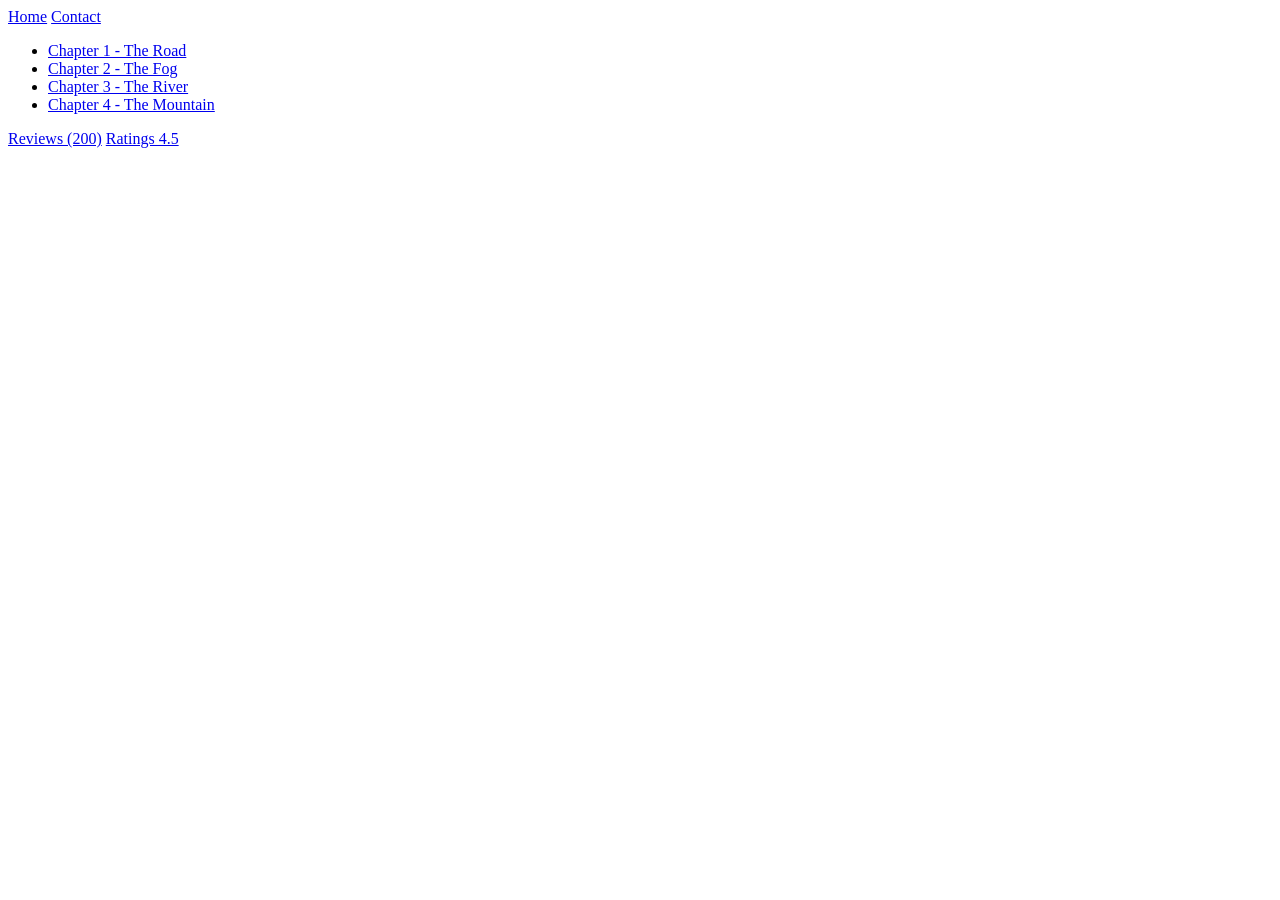
<file: tests/fixtures/generic_toc.html>
<!DOCTYPE html>
<html lang="en">
<head>
  <meta property="og:title" content="The Eternal Journey"/>
  <meta property="og:image" content="https://example.com/eternal.jpg"/>
  <meta name="author" content="Jane Doe"/>
  <meta name="description" content="A long web novel about journeys."/>
  <title>The Eternal Journey - ReadHere</title>
</head>
<body>
<header><a href="/">Home</a> <a href="/contact">Contact</a></header>
<main>
  <div class="chapter-list-wrapper">
    <ul>
      <li><a href="/eternal/chapter/1">Chapter 1 - The Road</a></li>
      <li><a href="/eternal/chapter/2">Chapter 2 - The Fog</a></li>
      <li><a href="/eternal/chapter/3">Chapter 3 - The River</a></li>
      <li><a href="/eternal/chapter/4">Chapter 4 - The Mountain</a></li>
    </ul>
  </div>
  <div class="sidebar">
    <a href="/eternal/review">Reviews (200)</a>
    <a href="/eternal/ratings">Ratings 4.5</a>
  </div>
</main>
</body>
</html>
</file>
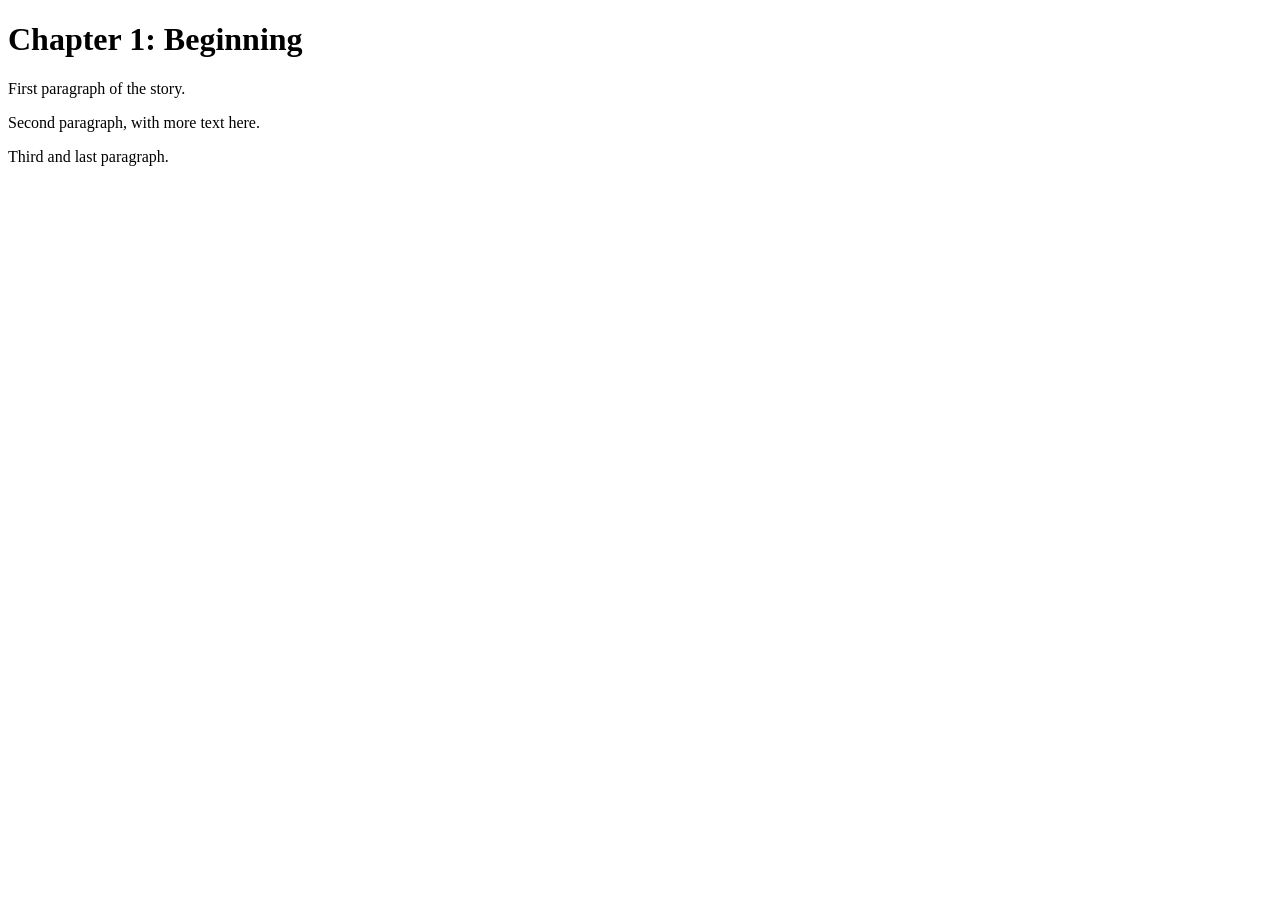
<file: tests/fixtures/novelfire_chapter.html>
<!DOCTYPE html>
<html lang="en">
<head><title>Chapter 1 - NovelFire</title></head>
<body>
<h1 class="chapter-title">Chapter 1: Beginning</h1>
<div id="chapter-container">
  <div id="content">
    <p>First paragraph of the story.</p>
    <p>Second paragraph, with more text here.</p>
    <p>Third and last paragraph.</p>
  </div>
</div>
</body>
</html>
</file>
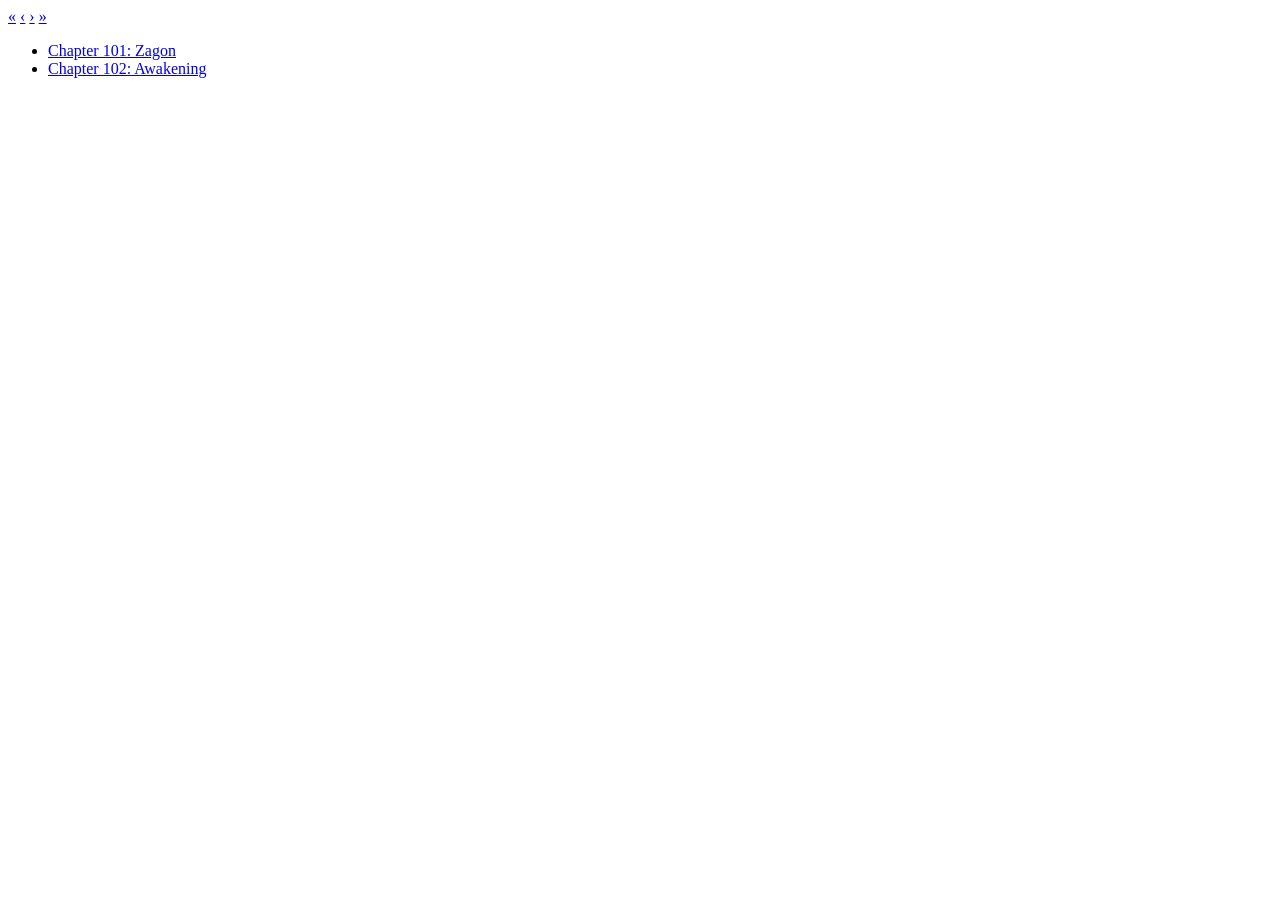
<file: tests/fixtures/novelfire_range_pager.html>
<!DOCTYPE html>
<html lang="en">
<head><title>Chapters - NovelPhoenix</title></head>
<body>
<main>
<article id="chapter-list-page">
  <section id="info">
    <div class="novel-body container">
      <div id="chpagedlist" class="mb-5">
        <div class="filters">
          <div class="pagenav">
            <div class="chapter-range-pager" aria-label="Chapter pages">
              <a href="?page=1" aria-label="First chapter range" aria-disabled="true">&#171;</a>
              <a href="?page=1" aria-label="Previous chapter range" aria-disabled="true">&#8249;</a>
              <a href="?page=2" aria-label="Next chapter range">&#8250;</a>
              <a href="?page=3" aria-label="Last chapter range">&#187;</a>
            </div>
          </div>
        </div>
        <ul class="chapter-list">
          <li><a href="/novel/my-step-daughters-are-the-villainesses/chapter-101">Chapter 101: Zagon</a></li>
          <li><a href="/novel/my-step-daughters-are-the-villainesses/chapter-102">Chapter 102: Awakening</a></li>
        </ul>
      </div>
    </div>
  </section>
</article>
</main>
</body>
</html>
</file>
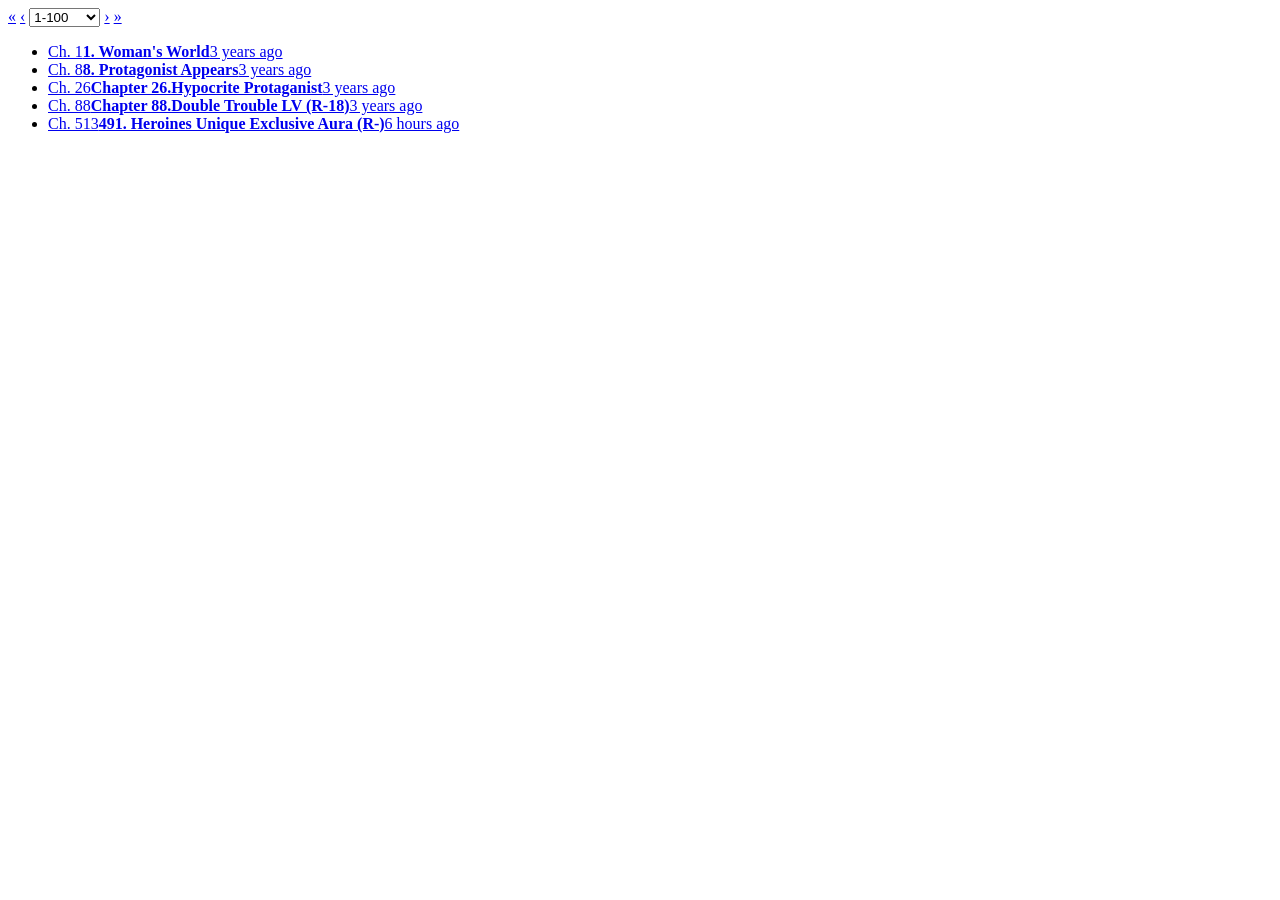
<file: tests/fixtures/novelphoenix_toc_2026.html>
<!DOCTYPE html>
<html lang="en">
<head>
  <meta property="og:title" content="Surviving in Woman's world as a novel villain."/>
  <meta name="author" content="Novel Phoenix"/>
  <title>Chapters - Novel Phoenix</title>
</head>
<body>
<main>
<article id="chapter-list-page">
  <div id="chpagedlist" class="mb-5">
    <div class="filters">
      <div class="pagenav">
        <div class="chapter-range-pager" aria-label="Chapter pages">
          <a href="?page=1" aria-label="First chapter range" aria-disabled="true">&#171;</a>
          <a href="?page=1" aria-label="Previous chapter range" aria-disabled="true">&#8249;</a>
          <select aria-label="Chapter range">
            <option value="?page=1" selected>1-100</option>
            <option value="?page=2">101-200</option>
            <option value="?page=6">501-513</option>
          </select>
          <a href="?page=2" aria-label="Next chapter range">&#8250;</a>
          <a href="?page=6" aria-label="Last chapter range">&#187;</a>
        </div>
      </div>
    </div>
    <ul class="chapter-list">
      <li><a href="/novel/surviving-in-womans-world-as-a-novel-villain/chapter-1"><span class="chapter-no">Ch. 1</span><strong class="chapter-title">1. Woman's World</strong><time class="chapter-update">3 years ago</time></a></li>
      <li><a href="/novel/surviving-in-womans-world-as-a-novel-villain/chapter-8"><span class="chapter-no">Ch. 8</span><strong class="chapter-title">8. Protagonist Appears</strong><time class="chapter-update">3 years ago</time></a></li>
      <li><a href="/novel/surviving-in-womans-world-as-a-novel-villain/chapter-26"><span class="chapter-no">Ch. 26</span><strong class="chapter-title">Chapter 26.Hypocrite Protaganist</strong><time class="chapter-update">3 years ago</time></a></li>
      <li><a href="/novel/surviving-in-womans-world-as-a-novel-villain/chapter-88"><span class="chapter-no">Ch. 88</span><strong class="chapter-title">Chapter 88.Double Trouble LV (R-18)</strong><time class="chapter-update">3 years ago</time></a></li>
      <li><a href="/novel/surviving-in-womans-world-as-a-novel-villain/chapter-513"><span class="chapter-no">Ch. 513</span><strong class="chapter-title">491. Heroines Unique Exclusive Aura (R-)</strong><time class="chapter-update">6 hours ago</time></a></li>
    </ul>
  </div>
</article>
</main>
</body>
</html>
</file>
